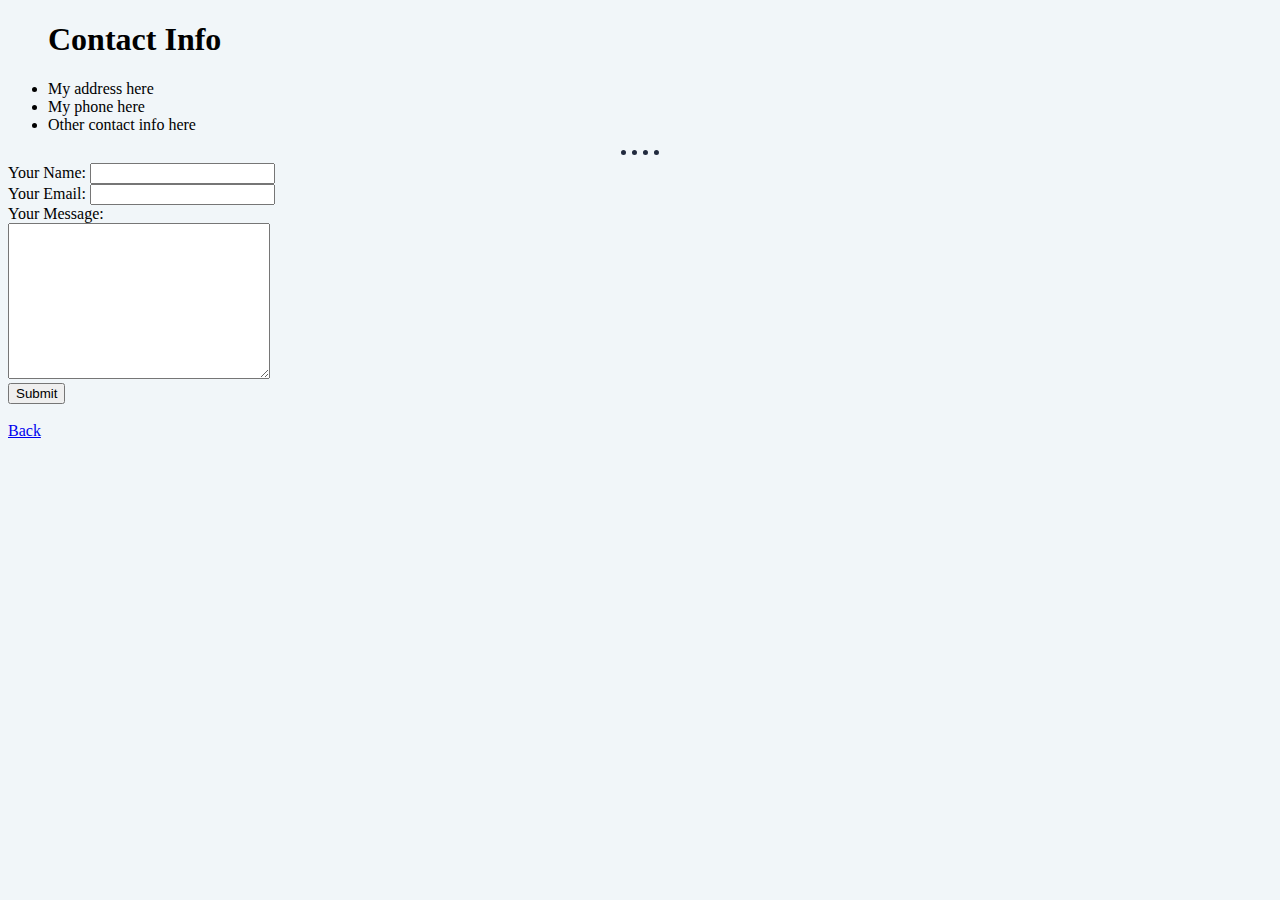
<file: contact.html>
<!DOCTYPE html>

<head>
    <meta charset="UTF-8">
    <link rel="stylesheet" href="Index.css">
    <title>Contact info</title>
</head>

<body>
    <ul>
        <h1>Contact Info</h1>
        <li>My address here</li>
        <li>My phone here</li>
        <li>Other contact info here</li>
    </ul>
    <hr>
    <form enctype="text/plain" action="mailto:Bla@Bla" method="post">
        <label>Your Name:</label>
        <input type="text" name="yourName"><br>
        <label for="">Your Email:</label>
        <input type="email" name="yourEmail"><br>
        <label>Your Message:</label><br>
        <textarea name="yourMessage" id="" cols="30" rows="10"></textarea><br>
        <input type="submit">
    </form>
    <br>
    <a href="Index.html">Back</a>
</body>

</html>
</file>
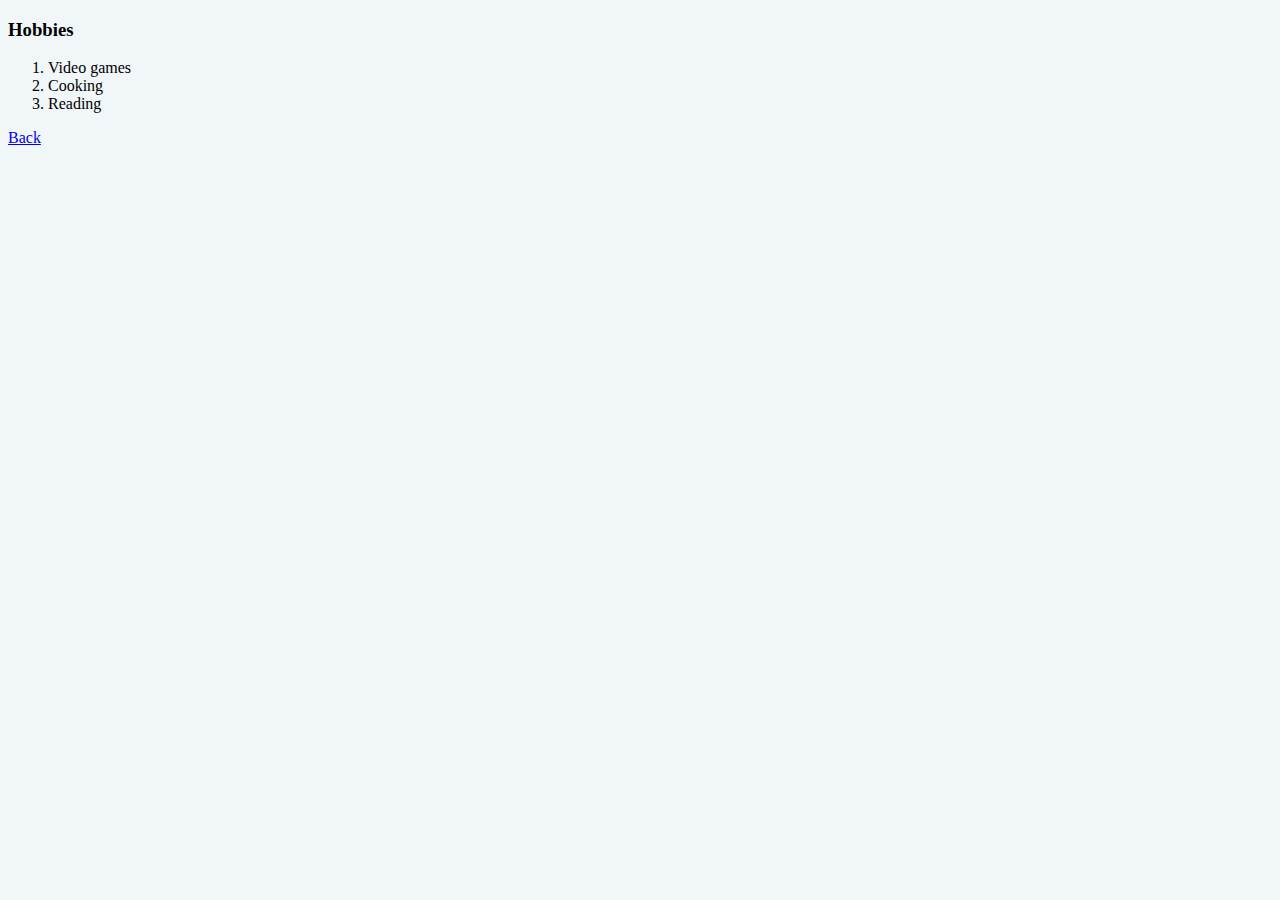
<file: hobbies.html>
<!DOCTYPE html>

<head>
    <meta charset="UTF-8">
    <link rel="stylesheet" href="Index.css">
    <title>Hobbies</title>
</head>

<body>
    <h3>Hobbies</h3>
    <ol> <!--Ordered list, 123 list.-->
        <li>Video games</li>
        <li>Cooking</li>
        <li>Reading</li>
    </ol>
    <p><a href="Index.html">Back</a></p>
</body>

</html>
</file>
<file: Index.css>
body {
    background-color: #F1F6F9;
}

a img {
    height: 250px;
    width: 250px;
    border-radius: 200px;
}

hr {
    color: #212A3E;
    border-style: none;
    border-top-style: dotted;
    border-width: 5px;
    width: 3%;
}
</file>
